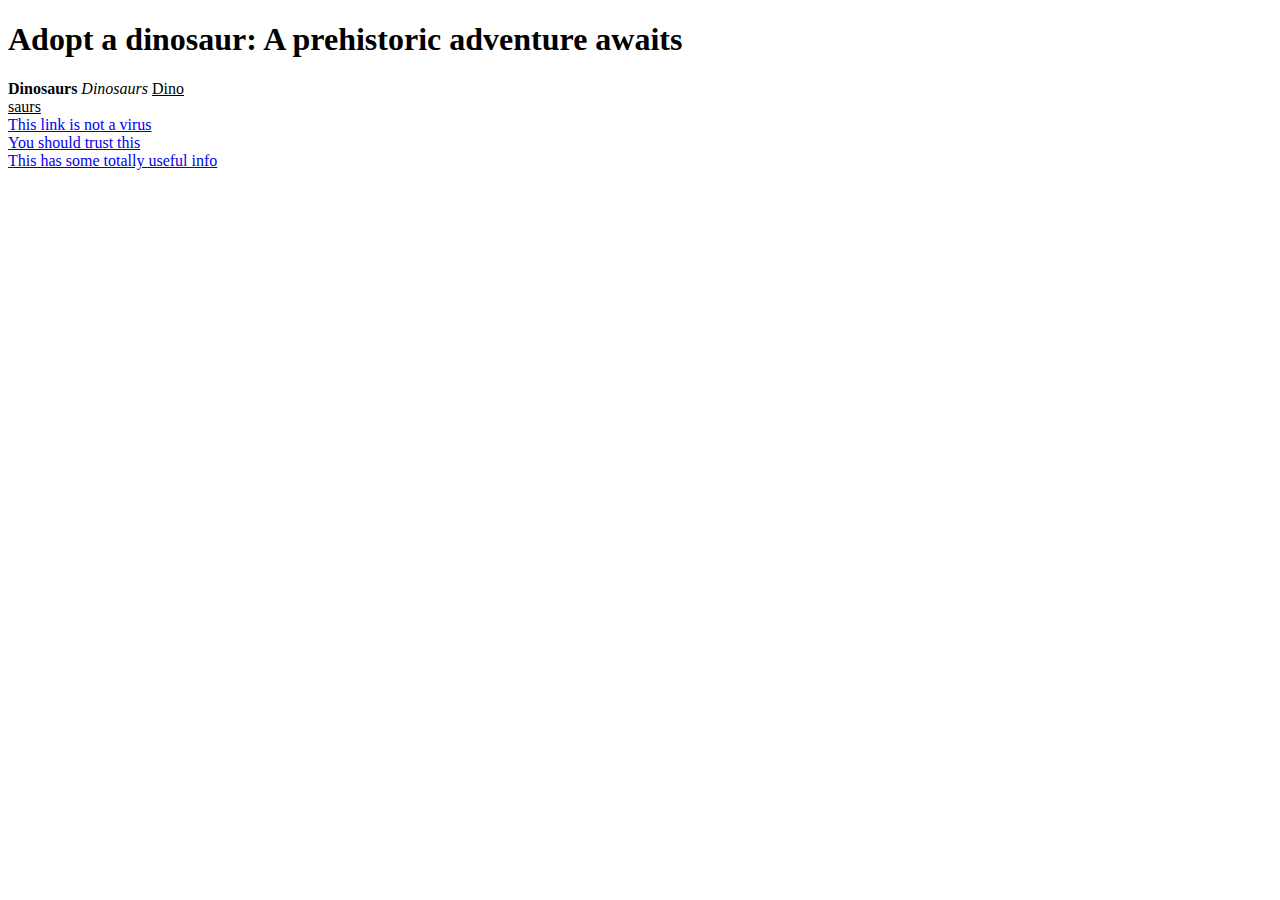
<file: index.html>
<!DOCTYPE html>
<!--comment-->
<!-- ctrl/ also auto does this -->
 <html lang="en">
    <head>
        <title> Alex's dinosaur adoption</title>
    </head>
<!-- ^only visible to the browser -->
    <body>
        <h1>Adopt a dinosaur: A prehistoric adventure awaits</h1>
        <p>
            <b>Dinosaurs</b>
            <i>Dinosaurs</i>
            <u>Dino<br>saurs</u><br>
            <a href="blog.html">This link is not a virus </a><br>
            <a href="adoptmenu.html">You should trust this</a><br>
            <a href="resources.html">This has some totally useful info</a><br>
        </p>
    </body>
<!-- ^visible to humans -->
 </html>
</file>
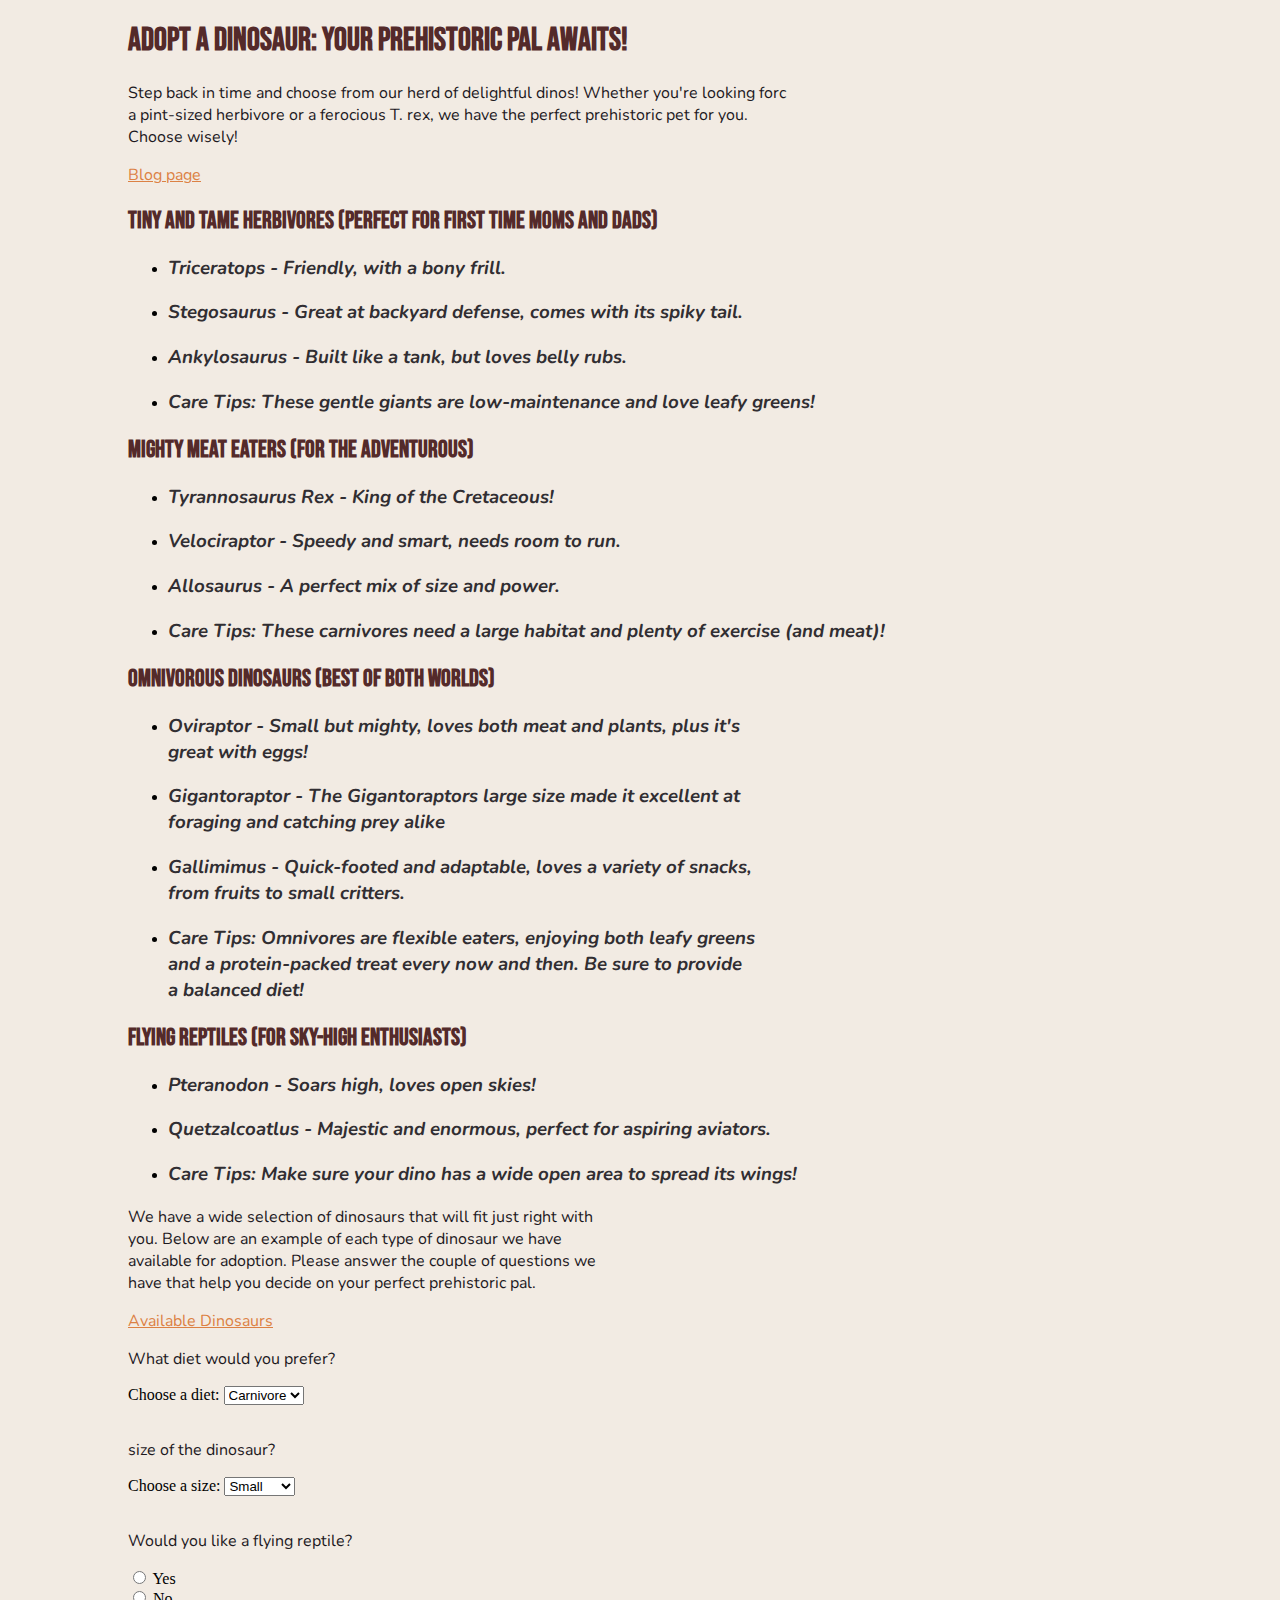
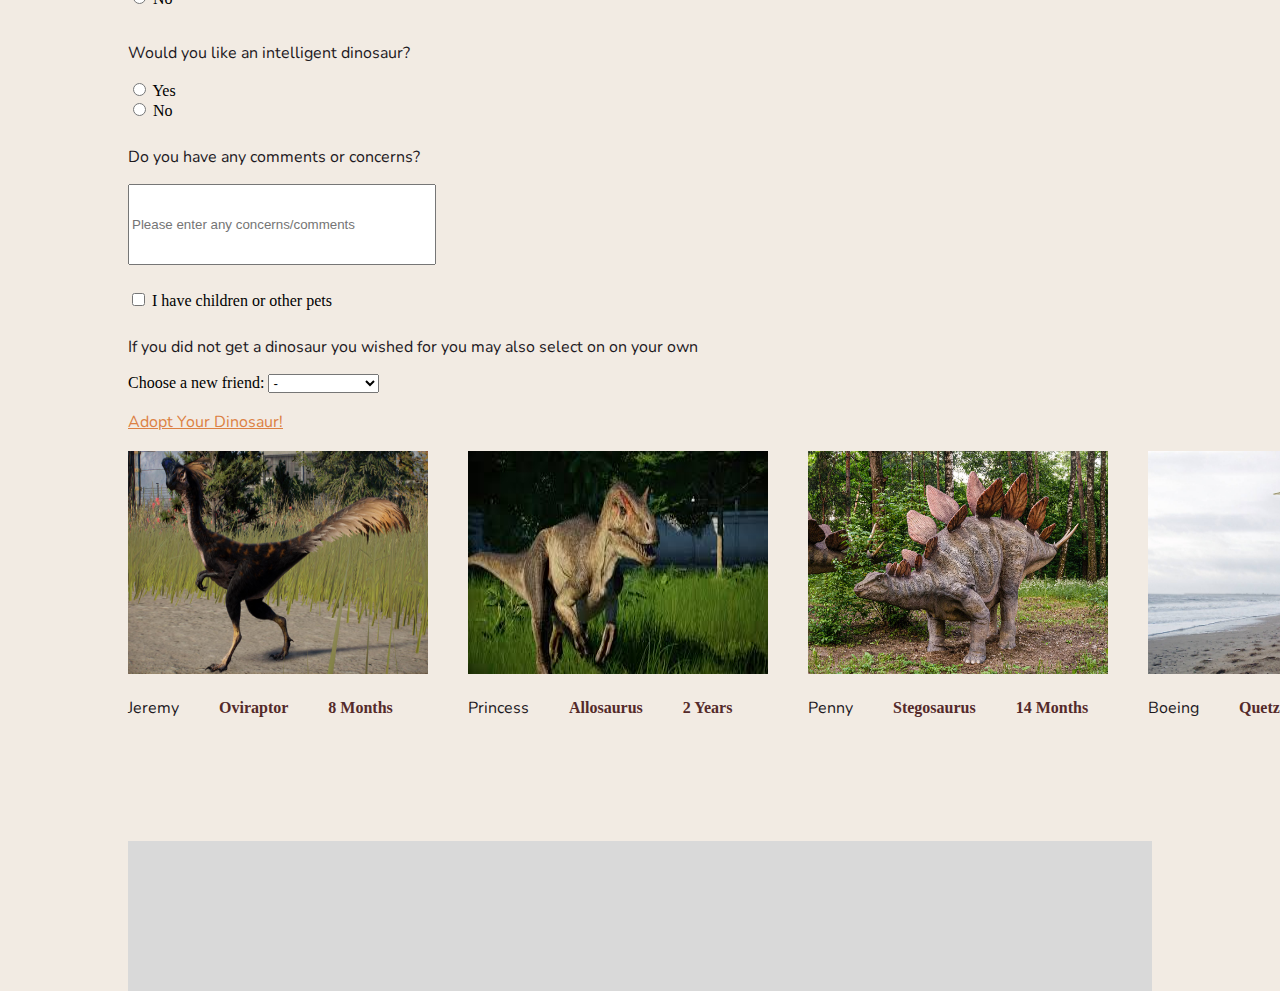
<file: adoptmenu.html>
<!DOCTYPE html>
<html lang="en">
<head>
    <meta charset="UTF-8">
    <meta name="viewport" content="width=device-width, initial-scale=1.0">
    <title>Adopt Menu</title>
    <link rel="preconnect" href="https://fonts.googleapis.com">
    <link rel="preconnect" href="https://fonts.gstatic.com" crossorigin>
    <link href="https://fonts.googleapis.com/css2?family=Bebas+Neue&family=Nunito:ital,wght@0,200..1000;1,200..1000&display=swap" rel="stylesheet">
    <link rel="stylesheet" href="styles/styles.css">
</head>
<body>
    <header>
        <h1>Adopt a Dinosaur: Your Prehistoric Pal Awaits!</h1>
        <p>Step back in time and choose from our herd of delightful dinos! Whether you're looking forc<br> a pint-sized herbivore or a ferocious T. rex, we have the perfect prehistoric pet for you.<br> Choose wisely!</p>
        <a href="blog.html">Blog page</a>
     </header>
     <main>
        <article>
             <h2>Tiny and Tame Herbivores (perfect for first time moms and dads)</h2>
             <ul>
                <li><h3>Triceratops - Friendly, with a bony frill.</h3></li>
                <li> <h3>Stegosaurus - Great at backyard defense, comes with its spiky tail.</h3></li>
                <li><h3>Ankylosaurus - Built like a tank, but loves belly rubs.</h3></li>
                <li><h3>Care Tips: These gentle giants are low-maintenance and love leafy greens!</h3></li>
             </ul>
             <h2>Mighty Meat Eaters (For the Adventurous)</h2>
             <ul>
                <li><h3>Tyrannosaurus Rex - King of the Cretaceous!</h3></li>
                <li><h3>Velociraptor - Speedy and smart, needs room to run.</h3></li>
                <li><h3>Allosaurus - A perfect mix of size and power.</h3></li>
                <li><h3>Care Tips: These carnivores need a large habitat and plenty of exercise (and meat)!</h3></li>
             </ul>
             <h2>Omnivorous Dinosaurs (Best of both worlds)</h2>
             <ul>
                <li><h3>Oviraptor - Small but mighty, loves both meat and plants, plus it's <br> great with eggs!</h3></li>
                <li><h3>Gigantoraptor - The Gigantoraptors large size made it excellent at <br> foraging and catching prey alike</h3></li>
                <li><h3>Gallimimus - Quick-footed and adaptable, loves a variety of snacks, <br> from fruits to small critters.</h3></li>
                <li><h3>Care Tips: Omnivores are flexible eaters, enjoying both leafy greens <br> and a protein-packed treat every now and then. Be sure to provide <br> a balanced diet!</h3></li>
             </ul>
             <h2>Flying Reptiles (For Sky-High Enthusiasts)</h2>
             <ul>
                <li><h3>Pteranodon - Soars high, loves open skies!</h3></li>
                <li><h3>Quetzalcoatlus - Majestic and enormous, perfect for aspiring aviators.</h3></li>
                <li><h3>Care Tips: Make sure your dino has a wide open area to spread its wings!</h3></li>
             </ul>
             <p>We have a wide selection of dinosaurs that will fit just right with <br> you. Below are an example of each type of dinosaur we have <br> available for adoption. Please answer the couple of questions we <br> have that help you decide on your perfect prehistoric pal.</p>
        </article>
        <a href="Dinosaurs.html">Available Dinosaurs</a> <br>
        <section>
             <p>What diet would you prefer?</p>
             <form action="/action_page.php">
                <label for="diet">Choose a diet:</label>
                <select name="diet" id="diets">
                  <option value="Carnivore">Carnivore</option>
                  <option value="Herbivore">Herbivore</option>
                  <option value="Omnivore">Omnivore</option>
                </select>
                <br><br>
              </form>
         </menu>
            <p>size of the dinosaur?</p>
            <form action="/action_page.php">
                <label for="Size">Choose a size:</label>
                <select name="Size" id="Sizes">
                  <option value="Small">Small</option>
                  <option value="Medium">Meduim</option>
                  <option value="Large">Large</option>
                  <option value="Massive">Massive</option>
                </select>
                <br><br>
              </form>
            
              <form id="radioButton" action="/action_page.php">
                <p>Would you like a flying reptile?</p>
               <input type="radio" class="Yes" name="flying" value="yes">
               <label for="Yes">Yes</label><br>
               <input type="radio" class="No" name="flying" value="No">
               <label for="No">No</label><br>
              
                <br>  
              
                <p>Would you like an intelligent dinosaur?</p>
               <input type="radio" class="Yes" name="intelligent" value="yes">
               <label for="Yes">Yes</label><br>
               <input type="radio" class="No" name="intelligent" value="No">
               <label for="No">No</label><br>
              </form>
            
        </section>
        <section>
            <p>Do you have any comments or concerns?</p>
            <input id="concerns" placeholder="Please enter any concerns/comments">
        </section>
        <section>
            <form id="checkBox" action="/action_page.php">
                <input type="checkbox" id="vehicle1" name="vehicle1" value="Bike">
                <label for="children/pets"> I have children or other pets</label><br>
              </form>
            <p>If you did not get a dinosaur you wished for you may also select on on your own</p>
            <form action="/action_page.php">
                <label for="dinosaur">Choose a new friend:</label>
                <select name="dinosaur" id="dinosaurs">
                  <option value="-">-</option>
                  <option value="Triceratops">Triceratops</option>
                  <option value="Stegosaurus">Stegosaurus</option>
                  <option value="Ankylosaurus">Ankylosaurus</option>
                  <option value="Tyrannosaurus">Tyrannosaurus</option>
                  <option value="Velociraptor">Velociraptor</option>
                  <option value="Allosaurus">Allosaurus</option>
                  <option value="Oviraptor">Oviraptor</option>
                  <option value="Gigantoraptor">Gigantoraptor</option>
                  <option value="Gallimimus">Gallimimus</option>
                  <option value="Pteranodon">Pteranodon</option>
                  <option value="Quetzalcoatlus">Quetzalcoatlus</option>
                </select>
                <br><br>
              </form>
        </section>
        <nav>
        <a id="Tamagotchi" href="Tamagotchi game.html">Adopt Your Dinosaur!</a>
      </nav>
      <br>
        <div class="dinosaurpictures">
                <section id="dinosaur_1">
                    <img src="Assets/Images/oviraptor.jpg" alt="A picture of an oviraptor" width="300" height="223">
                    <div class="label_1"><p>Jeremy</p> <h4>Oviraptor</h4> <h4>8 Months</h4></div>
                </section>
                <section id="dinosaur_2">
                    <img src="Assets/Images/allosaurus.jpg" alt="A picture of an allosaurus" width="300" height="223">
                    <div class="label_2"><p>Princess</p> <h4>Allosaurus</h4> <h4>2 Years</h4></div>
                </section>
                <section id="dinosaur_3">
                    <img src="Assets/Images/Stegosaurus.png" alt="A picture of a stegosaurus" width="300" height="223">
                    <div class="label_3"><p>Penny</p> <h4>Stegosaurus</h4> <h4>14 Months</h4></div>
                </section>
                <section id="dinosaur_4">
                    <img src="Assets/Images/quetzalcoatlus.jpg" alt="A picture of a quetzalcoatlus" width="300" height="223">
                    <div class="label_4"><p>Boeing</p> <h4>Quetzalcoatlus</h4> <h4>4 Years</h4></div>
                </section>
            </div>
    </main>
</body>
<footer id="footer"></footer>
</html>
</file>
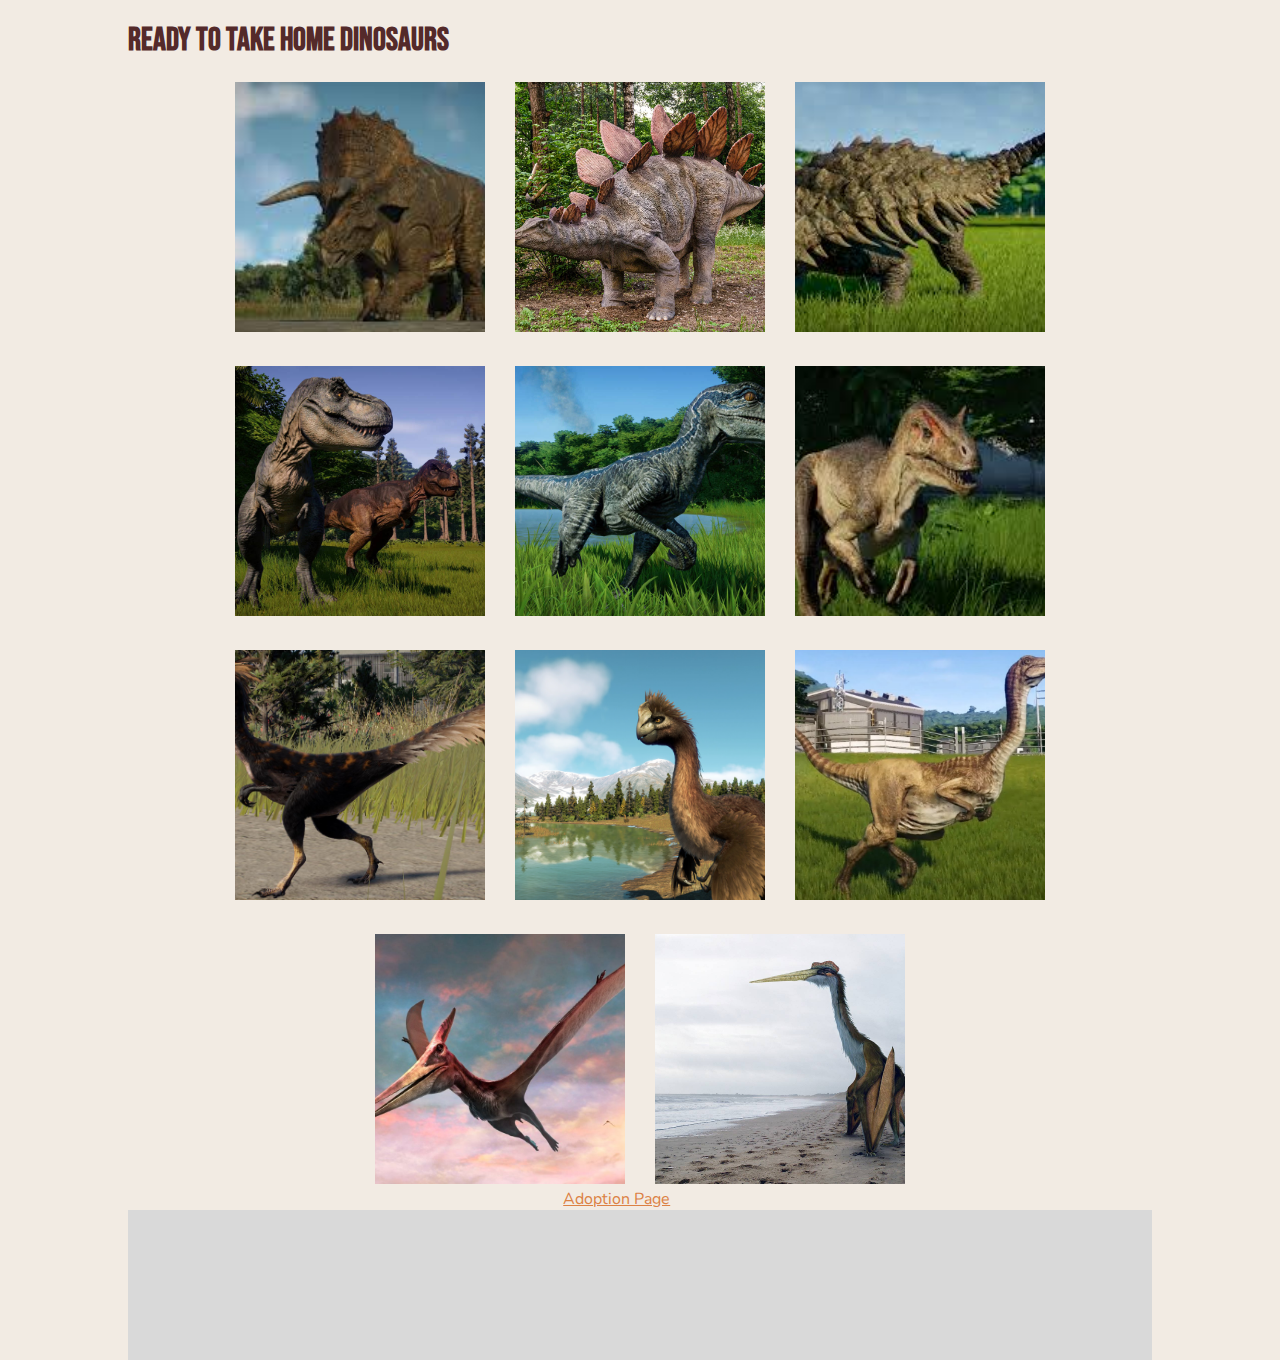
<file: Dinosaurs.html>
<!DOCTYPE html>
<html lang="en">
<head>
    <meta charset="UTF-8">
    <meta name="viewport" content="width=device-width, initial-scale=1.0">
    <title>Adopt Menu</title>
    <link rel="preconnect" href="https://fonts.googleapis.com">
    <link rel="preconnect" href="https://fonts.gstatic.com" crossorigin>
    <link href="https://fonts.googleapis.com/css2?family=Bebas+Neue&family=Nunito:ital,wght@0,200..1000;1,200..1000&display=swap" rel="stylesheet">
    <link rel="stylesheet" href="styles/styles.css">
</head>
<body>
    <h1>Ready To Take Home Dinosaurs</h1>
    <div>
        <section id="Dinosaurs">
            <article>
                <img src="Assets/Images/Triceratops.jpg" alt="A picture of a Triceratops" width="250" height="250">
                <div class="overlay">
                    <h3 class="DinosaurName">Stella</h3>
                    <p class="DinosaurDescription">11 Months</p>
                    <p class="DinosaurDescription">Triceratops</p>
                </div>
            </article>
        <article>
            <img src="Assets/Images/Stegosaurus.png" alt="A picture of a stegosaurus" width="250" height="250">
            <div class="overlay">
            <h3 class="DinosaurName">Penny</h3>
            <p class="DinosaurDescription">14 Months</p>
            <p class="DinosaurDescription">Stegosaurus</p>
            </div>
        </article>
        <article>
            <img src="Assets/Images/Ankylosaur.jpg" alt="A picture of an Ankylosaur" width="250" height="250">
            <div class="overlay">
                <h3 class="DinosaurName">Spike</h3>
                <p class="DinosaurDescription">10 Years</p>
                <p class="DinosaurDescription">Ankylosaur</p>
            </div>
        </article>
        <article>
            <img src="Assets/Images/tyrannosaur.jpg" alt="A picture of a tyrannosaurus" width="250" height="250">
            <div class="overlay">
                <h3 class="DinosaurName">Scaly</h3>
                <p class="DinosaurDescription">8 Years</p>
                <p class="DinosaurDescription">Tyrannosaur</p>
            </div>
        </article>
        <article>
            <img src="Assets/Images/velociraptor.jpg" alt="A picture of a velociraptor" width="250" height="250">
            <div class="overlay">
                <h3 class="DinosaurName">Goofball</h3>
                <p class="DinosaurDescription">3 Years</p>
                <p class="DinosaurDescription">Velociraptor</p>
            </div>
        </article>
        <article>
            <img src="Assets/Images/allosaurus.jpg" alt="A picture of an allosaurus" width="250" height="250">
            <div class="overlay">
                <h3 class="DinosaurName">Princess</h3>
                <p class="DinosaurDescription">2 Years</p>
                <p class="DinosaurDescription">Allosaurus</p>
            </div>
        </article>
        <article>
            <img src="Assets/Images/oviraptor.jpg" alt="A picture of an oviraptor" width="250" height="250">
            <div class="overlay">
                <h3 class="DinosaurName">Jeremy</h3>
                <p class="DinosaurDescription">8 Months</p>
                <p class="DinosaurDescription">Oviraptor</p>
            </div>
        </article>
        <article>
            <img src="Assets/Images/GIgantoraptor.png" alt="A picture of a GIgantoraptor" width="250" height="250">
            <div class="overlay">
                <h3 class="DinosaurName">Biggums</h3>
                <p class="DinosaurDescription">18 Years</p>
                <p class="DinosaurDescription">Gigantoraptor</p>
            </div>
        </article>
        <article>
            <img src="Assets/Images/gallimimus.jpg" alt="A picture of a gallimimus" width="250" height="250">
            <div class="overlay">
                <h3 class="DinosaurName">Harriot</h3>
                <p class="DinosaurDescription">15 Months</p>
                <p class="DinosaurDescription">Gallimimus</p>
            </div>
        </article>
        <article>
            <img src="Assets/Images/pterodactyl.jpg" alt="A picture of a Pterodactyl" width="250" height="250">
            <div class="overlay">
                <h3 class="DinosaurName">Toe Toucher</h3>
                <p class="DinosaurDescription">18 Months</p>
                <p class="DinosaurDescription">Pterodactyl</p>
            </div>
        </article>
        <article>
            <img src="Assets/Images/quetzalcoatlus.jpg" alt="A picture of a quetzalcoatlus" width="250" height="250">
            <div class="overlay">
                <h3 class="DinosaurName">Boeing</h3>
                <p class="DinosaurDescription">4 Years</p>
                <p class="DinosaurDescription">Quetzalcoatlus</p>
            </div>
        </article>
        </section>
    </div>
    <a id="AdoptionButton" href="adoptmenu.html">Adoption Page</a>
</body>
<footer id="footer"></footer>
</html>
</file>
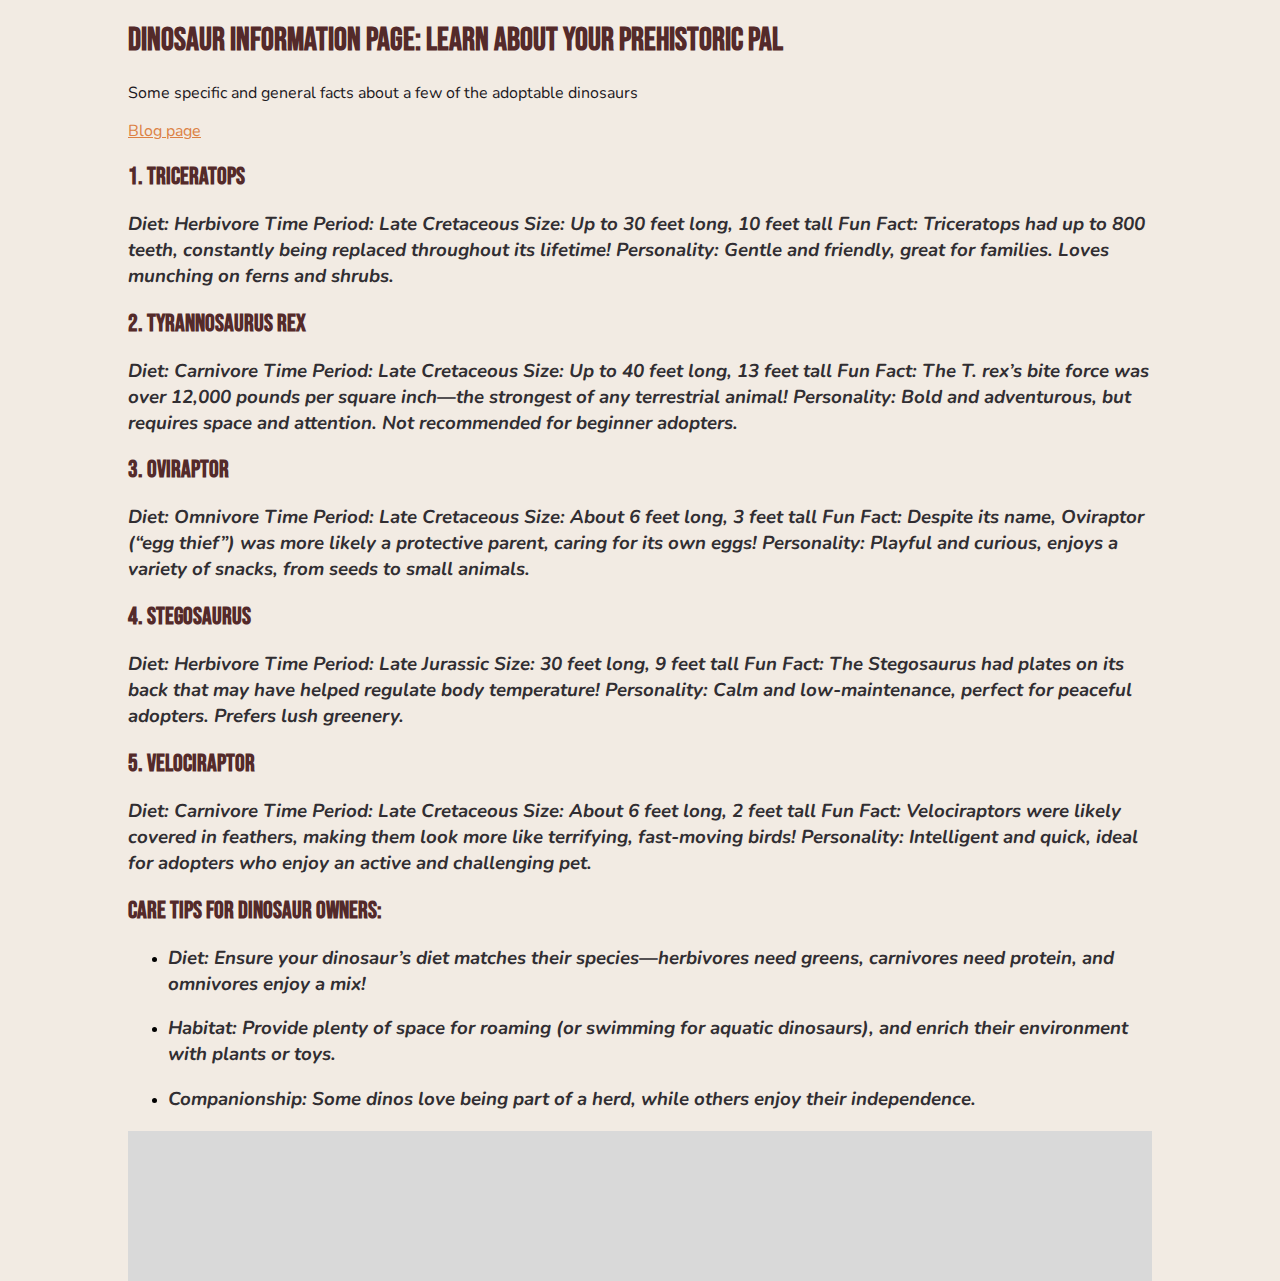
<file: Information.html>
<!DOCTYPE html>
<html lang="en">
<head>
    <meta charset="UTF-8">
    <meta name="viewport" content="width=device-width, initial-scale=1.0">
    <title>Information</title>
    <link rel="preconnect" href="https://fonts.googleapis.com">
    <link rel="preconnect" href="https://fonts.gstatic.com" crossorigin>
    <link href="https://fonts.googleapis.com/css2?family=Bebas+Neue&family=Nunito:ital,wght@0,200..1000;1,200..1000&display=swap" rel="stylesheet">
    <link rel="stylesheet" href="styles/styles.css">
</head>
<body>
    <header>
        <h1>Dinosaur Information Page: learn about your Prehistoric Pal</h1>
        <p>Some specific and general facts about a few of the adoptable dinosaurs</p>
        <a href="blog.html">Blog page</a>
    </header>
    <main>
        <article>
            <h2>1. Triceratops</h2>
            <h3>Diet: Herbivore
                Time Period: Late Cretaceous
                Size: Up to 30 feet long, 10 feet tall
                Fun Fact: Triceratops had up to 800 teeth, constantly being replaced throughout its lifetime!
                Personality: Gentle and friendly, great for families. Loves munching on ferns and shrubs.</h3>
            <h2>2. Tyrannosaurus Rex</h2>
            <h3>Diet: Carnivore
                Time Period: Late Cretaceous
                Size: Up to 40 feet long, 13 feet tall
                Fun Fact: The T. rex’s bite force was over 12,000 pounds per square inch—the strongest of any terrestrial animal!
                Personality: Bold and adventurous, but requires space and attention. Not recommended for beginner adopters.</h3>
            <h2>3. Oviraptor</h2>
            <h3>Diet: Omnivore
                Time Period: Late Cretaceous
                Size: About 6 feet long, 3 feet tall
                Fun Fact: Despite its name, Oviraptor (“egg thief”) was more likely a protective parent, caring for its own eggs!
                Personality: Playful and curious, enjoys a variety of snacks, from seeds to small animals.</h3>
            <h2>4. Stegosaurus</h2>
            <h3>Diet: Herbivore
                Time Period: Late Jurassic
                Size: 30 feet long, 9 feet tall
                Fun Fact: The Stegosaurus had plates on its back that may have helped regulate body temperature!
                Personality: Calm and low-maintenance, perfect for peaceful adopters. Prefers lush greenery.</h3>
            <h2>5. Velociraptor</h2>
            <h3>Diet: Carnivore
                Time Period: Late Cretaceous
                Size: About 6 feet long, 2 feet tall
                Fun Fact: Velociraptors were likely covered in feathers, making them look more like terrifying, fast-moving birds!
                Personality: Intelligent and quick, ideal for adopters who enjoy an active and challenging pet.</h3>
            <h2>Care Tips for Dinosaur Owners:</h2>
            <ul><li><h3>Diet: Ensure your dinosaur’s diet matches their species—herbivores need greens, carnivores need protein, and omnivores enjoy a mix!</h3></li>
                <li><h3>Habitat: Provide plenty of space for roaming (or swimming for aquatic dinosaurs), and enrich their environment with plants or toys.</h3></li>
                <li><h3>Companionship: Some dinos love being part of a herd, while others enjoy their independence.</h3></li>
            </ul>
        </article>
    </main>
</body>
<footer id="footer"></footer>
</html>
</file>
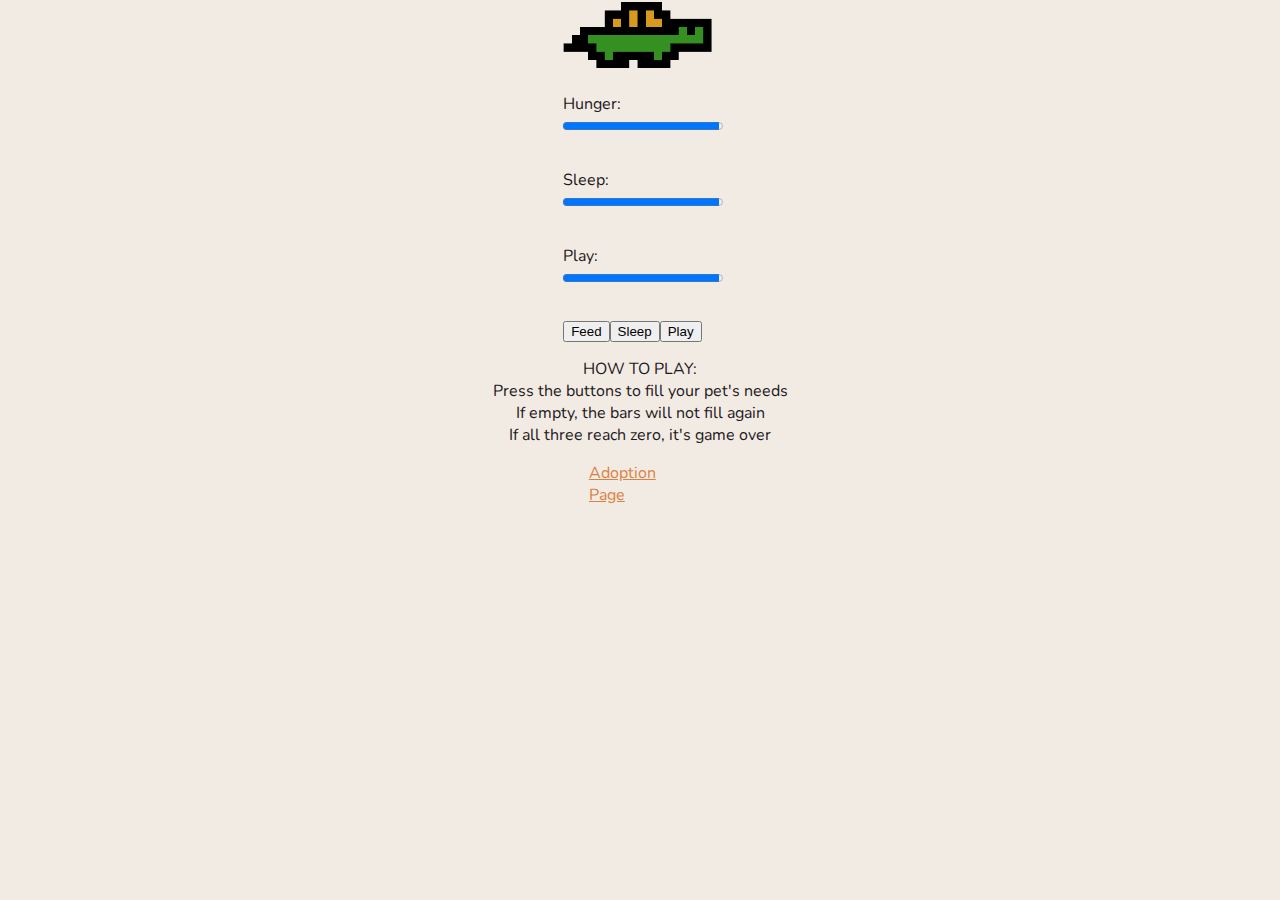
<file: Tamagotchi game.html>
<!DOCTYPE html>
<html lang="en">
<head>
    <meta charset="UTF-8">
    <meta name="viewport" content="width=device-width, initial-scale=1.0">
    <title>Tamagotchi game</title>
    <link rel="preconnect" href="https://fonts.googleapis.com">
    <link rel="preconnect" href="https://fonts.gstatic.com" crossorigin>
    <link href="https://fonts.googleapis.com/css2?family=Bebas+Neue&family=Nunito:ital,wght@0,200..1000;1,200..1000&display=swap" rel="stylesheet">
    <link rel="stylesheet" href="styles/styles.css">
</head>
<body>
    <div id="Pet">
            <img id ='Sprite' src="Assets/Images/stegosauralive.png">
    </div>
    <div id = "StatHunger">
        <p id="Hunger">Hunger: <progress id="HungerBar" min = "0" max = "100" value = "100"></progress> </p>
    </div>
    <div id="StatSleep">
        <p id="Sleep">Sleep: <progress id="SleepBar" min = "0" max = "100" value = "100"></progress></p>
    </div>
    <div id="StatPlay">
        <p id="Play">Play: <progress id="PlayBar" min = "0" max = "100" value = "100"></progress></p>
    </div>
    <div id="DinosaurButtons">
        <p id="DinosaurButtonsInputs"><input id="BtnHunger" type="button" value="Feed">
                                      <input id="BtnSleep" type="button" value="Sleep">
                                      <input id="BtnPlay" type="button" value="Play">
        </p>
    </div>
    <div id="Instructions">
        <p>HOW TO PLAY:<br>
        Press the buttons to fill your pet's needs
        <br>If empty, the bars will not fill again
        <br>If all three reach zero, it's game over</p>
    </div>
    <a id="Tamagotchireturn" href="adoptmenu.html">Adoption Page</a>
    <script src="Script.js"></script>
</body>
</html>
</file>
<file: styles/styles.css>
body{
    background-color: #F2EBE3;
    margin: 0 10%;
}

h1{
  font-size: 64;
  color: #542A2A;
  font-family: Bebas neue;
}

h2{
    font-size: 48;
    color: #542A2A;
    font-family: Bebas neue;
}

h3{
    font-size: 40;
    color: #312E32;
    font-family: Nunito;
    font-style: italic;
}

h4{
    font-size: 20;
    color: #542A2A;

}

h5{
    font-size: 16;
    color: #542A2A
}

p{
  font-size: 24;
  color: #1D191E;
  font-family: Nunito;
}

a{
    font-size: 24;
    color: #DC8144;
    font-family: Nunito;
    transition: color .5s;
}

a:hover{
    font-size: 24;
    color: #B75513;
    font-family: Nunito;
}
#chart{
    width: 550px;
}

#section1{
    background-color: #997152;
    padding-inline: 20px;
    padding-block: 10px;
    border-radius: 15px;
    text-align: center;
}
#subscribe{
    background-color: #553822;
    border-radius: 3px;
    color: #fff;
    font-family: Nunito;
    font-size: 32px;
    border: 0px;
    width: 170px;
    height: 40px;
    vertical-align: middle;
}
#newsletter{
    background-color: #fff;
    border-radius: 5px;
    font-family: Nunito;
    font-size: 24;
    border: 0px;
    width: 250px;
    height: 40px;
}
#emailenter{
    font-size: 24px;
    font-family: Nunito;
    color: #fff;
}
#news{
    font-size: 40px;
    font-family: Nunito;
    color: #fff;
}
.related{
    display: flex;
    gap: 20px;
}
.related{
    display: grid;
    grid-template-columns: 1fr 1fr 1fr;
    grid-template-rows: 1fr;
    height: 390px;

}
#article_1{
    grid-column: 1 / span 1;
    grid-row: 1/span 1;
    width: 330px;
    height: 269px;
}
#article_2{
    grid-column: 2 / span 1;
    grid-row: 1 / span 1;
    width: 330px;
    height: 269px;
}
#article_3{
    grid-column: 3 / span 1;
    grid-row: 1 / span 1;
    width:330px;
    height: 269px;
}
.related img{
    width: 100%
}
#footer{
    background-color: #D9D9D9;
    height: 150px;
    width: 100%;
}
#nav{
    height: 100px
}
#concerns{
    height: 75px;
    width: 300px;
}

.dinosaurpictures{
    display: flex;
    gap: 10px;
    display: grid;
    grid-template-columns: 1fr 1fr 1fr 1fr;
    grid-template-rows: 1fr;
    height: 390px;
}

#dinosaur_1{
    grid-column: 1 / span 1;
    grid-row: 1/span 1;
    width: 330px;
    height: 269px;
}
#dinosaur_2{
    grid-column: 2 / span 1;
    grid-row: 1 / span 1;
    width: 330px;
    height: 269px;
}
#dinosaur_3{
    grid-column: 3 / span 1;
    grid-row: 1 / span 1;
    width:330px;
    height: 269px;
}
#dinosaur_4{
    grid-column: 4/ span 1;
    grid-row: 1/ span 1;
    width:330px;
    height: 269px;
}

.label_1{
    display: flex;
    gap: 40px;
    align-items: center;
}

.label_2{
    display: flex;
    gap: 40px;
    align-items: center;
}

.label_3{
    display: flex;
    gap: 40px;
    align-items: center;
}

.label_4{
    display: flex;
    gap: 40px;
    align-items: center;
}

#radioButton{
   height: 200px;
}

#checkBox{
    padding-top: 25px;
    height: 30px;
}

#Dinosaurs{
    display: flex;
    justify-content: center;
    gap: 30px;
    flex-wrap: wrap;
}

#Dinosaurs img{
    width: 250px;
    height: 250px;
    object-fit: cover;
}

#Dinosaurs article{
    position: relative;
}

#Dinosaurs .overlay{
    position: absolute;
    top: 0;
    left: 0;
    background-color: rgba(0,0,0,.5);
    height: 100%;
    width: 100%;
    opacity: 0;
    transition: opacity .5s;
    display: flex;
    flex-direction: column;
    justify-content: center;
}

#Dinosaurs .overlay:hover{
    opacity: 1;
}

#Dinosaurs .DinosaurName{
    color: white;
}

#Dinosaurs .DinosaurDescription{
    color: white;
}

#Hunger {
    margin-left: auto;
	margin-right: auto;
	width: 75%;
    align-items: center;
}

#Sleep {
    margin-left: auto;
	margin-right: auto;
	width: 75%;
    align-items: center;
}

#Play{
    margin-left: auto;
	margin-right: auto;
	width: 75%;
    align-items: center;
}

#DinosaurButtonsInputs{
    margin-left: auto;
	margin-right: auto;
	width: 15%;
    align-items: center;
    display: flex;
}

#Sprite{
    margin-left: auto;
	margin-right: auto;
	width: 15%;
    align-items: center;
    display: flex;
}



#AdoptionButton{
    margin-left: auto;
	margin-right: auto;
	width: 15%;
    display: flex;
    align-items: center;
}

#Instructions{
    margin-left: auto;
	margin-right: auto;
	text-align: Center;
	width: 75%;
	border-radius: 20px;
	text-align: center;
}

#StatHunger{
    display: flex;
    margin-left: auto;
	margin-right: auto;
    width: 20%;
    align-items: center;
}

#StatSleep{
    display: flex;
    margin-left: auto;
	margin-right: auto;
    width: 20%;
    align-items: center;
}


#StatPlay{
    display: flex;
    margin-left: auto;
	margin-right: auto;
    width: 20%;
    align-items: center;
}

#Tamagotchireturn{
    margin-left: auto;
	margin-right: auto;
	width: 10%;
    display: flex;
    align-items: center;
}


/* laptop breakpoint size*/

@media (max-width: 1726){

body{
    width: 50%;
}
}


/* tablet breakpoint size */

@media (max-width: 850){
    
    body{
        width:60%;
    }
    p{
        font-size: 22;
    }
    h1{
        font-size: 60;
    }
    h2{
        font-size: 44;
    }
    h3{
        font-size: 38;
    }
    h4{
        font-size: 18;
    }
    h5{
        font-size: 16;
    }
    a{
        font-size: 22;
    }
    a:hover{
        font-size: 22;
    }
}


/* mobile breakpoint size*/

@media (max-width: 393){

    body{
        width: 70%;
    }
    p{
        font-size: 18;
    }
    h1{
        font-size: 50;
    }
    h2{
        font-size: 40;
    }
    h3{
        font-size: 30;
    }
    h4{
        font-size: 16;
    }
    h5{
        font-size: 15;
    }
    a{
        font-size: 18;
    }
    a:hover{
        font-size: 18;
    }
}
</file>
